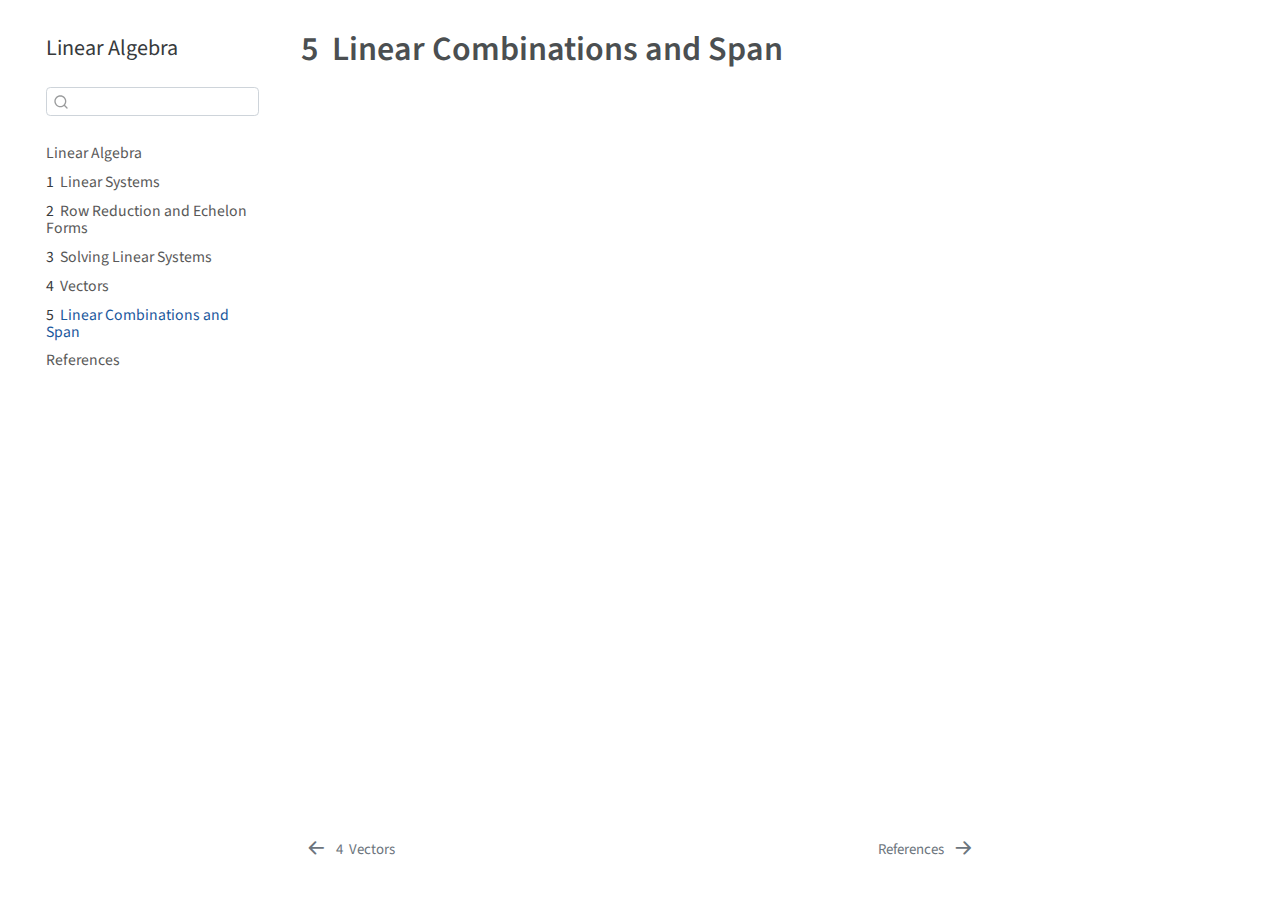
<file: docs/p5.html>
<!DOCTYPE html>
<html xmlns="http://www.w3.org/1999/xhtml" lang="en" xml:lang="en"><head>

<meta charset="utf-8">
<meta name="generator" content="quarto-1.4.330">

<meta name="viewport" content="width=device-width, initial-scale=1.0, user-scalable=yes">


<title>Linear Algebra - 5&nbsp; Linear Combinations and Span</title>
<style>
code{white-space: pre-wrap;}
span.smallcaps{font-variant: small-caps;}
div.columns{display: flex; gap: min(4vw, 1.5em);}
div.column{flex: auto; overflow-x: auto;}
div.hanging-indent{margin-left: 1.5em; text-indent: -1.5em;}
ul.task-list{list-style: none;}
ul.task-list li input[type="checkbox"] {
  width: 0.8em;
  margin: 0 0.8em 0.2em -1em; /* quarto-specific, see https://github.com/quarto-dev/quarto-cli/issues/4556 */ 
  vertical-align: middle;
}
</style>


<script src="site_libs/quarto-nav/quarto-nav.js"></script>
<script src="site_libs/quarto-nav/headroom.min.js"></script>
<script src="site_libs/clipboard/clipboard.min.js"></script>
<script src="site_libs/quarto-search/autocomplete.umd.js"></script>
<script src="site_libs/quarto-search/fuse.min.js"></script>
<script src="site_libs/quarto-search/quarto-search.js"></script>
<meta name="quarto:offset" content="./">
<link href="./references.html" rel="next">
<link href="./p4.html" rel="prev">
<script src="site_libs/quarto-html/quarto.js"></script>
<script src="site_libs/quarto-html/popper.min.js"></script>
<script src="site_libs/quarto-html/tippy.umd.min.js"></script>
<script src="site_libs/quarto-html/anchor.min.js"></script>
<link href="site_libs/quarto-html/tippy.css" rel="stylesheet">
<link href="site_libs/quarto-html/quarto-syntax-highlighting.css" rel="stylesheet" id="quarto-text-highlighting-styles">
<script src="site_libs/bootstrap/bootstrap.min.js"></script>
<link href="site_libs/bootstrap/bootstrap-icons.css" rel="stylesheet">
<link href="site_libs/bootstrap/bootstrap.min.css" rel="stylesheet" id="quarto-bootstrap" data-mode="light">
<script id="quarto-search-options" type="application/json">{
  "location": "sidebar",
  "copy-button": false,
  "collapse-after": 3,
  "panel-placement": "start",
  "type": "textbox",
  "limit": 20,
  "keyboard-shortcut": [
    "f",
    "/",
    "s"
  ],
  "language": {
    "search-no-results-text": "No results",
    "search-matching-documents-text": "matching documents",
    "search-copy-link-title": "Copy link to search",
    "search-hide-matches-text": "Hide additional matches",
    "search-more-match-text": "more match in this document",
    "search-more-matches-text": "more matches in this document",
    "search-clear-button-title": "Clear",
    "search-detached-cancel-button-title": "Cancel",
    "search-submit-button-title": "Submit",
    "search-label": "Search"
  }
}</script>


</head>

<body class="nav-sidebar floating">

<div id="quarto-search-results"></div>
  <header id="quarto-header" class="headroom fixed-top">
  <nav class="quarto-secondary-nav">
    <div class="container-fluid d-flex">
      <button type="button" class="quarto-btn-toggle btn" data-bs-toggle="collapse" data-bs-target="#quarto-sidebar,#quarto-sidebar-glass" aria-controls="quarto-sidebar" aria-expanded="false" aria-label="Toggle sidebar navigation" onclick="if (window.quartoToggleHeadroom) { window.quartoToggleHeadroom(); }">
        <i class="bi bi-layout-text-sidebar-reverse"></i>
      </button>
        <nav class="quarto-page-breadcrumbs" aria-label="breadcrumb"><ol class="breadcrumb"><li class="breadcrumb-item"><a href="./p5.html"><span class="chapter-number">5</span>&nbsp; <span class="chapter-title">Linear Combinations and Span</span></a></li></ol></nav>
        <a class="flex-grow-1" role="button" data-bs-toggle="collapse" data-bs-target="#quarto-sidebar,#quarto-sidebar-glass" aria-controls="quarto-sidebar" aria-expanded="false" aria-label="Toggle sidebar navigation" onclick="if (window.quartoToggleHeadroom) { window.quartoToggleHeadroom(); }">      
        </a>
      <button type="button" class="btn quarto-search-button" aria-label="" onclick="window.quartoOpenSearch();">
        <i class="bi bi-search"></i>
      </button>
    </div>
  </nav>
</header>
<!-- content -->
<div id="quarto-content" class="quarto-container page-columns page-rows-contents page-layout-article">
<!-- sidebar -->
  <nav id="quarto-sidebar" class="sidebar collapse collapse-horizontal sidebar-navigation floating overflow-auto">
    <div class="pt-lg-2 mt-2 text-left sidebar-header">
    <div class="sidebar-title mb-0 py-0">
      <a href="./">Linear Algebra</a> 
    </div>
      </div>
        <div class="mt-2 flex-shrink-0 align-items-center">
        <div class="sidebar-search">
        <div id="quarto-search" class="" title="Search"></div>
        </div>
        </div>
    <div class="sidebar-menu-container"> 
    <ul class="list-unstyled mt-1">
        <li class="sidebar-item">
  <div class="sidebar-item-container"> 
  <a href="./index.html" class="sidebar-item-text sidebar-link">
 <span class="menu-text">Linear Algebra</span></a>
  </div>
</li>
        <li class="sidebar-item">
  <div class="sidebar-item-container"> 
  <a href="./p1.html" class="sidebar-item-text sidebar-link">
 <span class="menu-text"><span class="chapter-number">1</span>&nbsp; <span class="chapter-title">Linear Systems</span></span></a>
  </div>
</li>
        <li class="sidebar-item">
  <div class="sidebar-item-container"> 
  <a href="./p2.html" class="sidebar-item-text sidebar-link">
 <span class="menu-text"><span class="chapter-number">2</span>&nbsp; <span class="chapter-title">Row Reduction and Echelon Forms</span></span></a>
  </div>
</li>
        <li class="sidebar-item">
  <div class="sidebar-item-container"> 
  <a href="./p3.html" class="sidebar-item-text sidebar-link">
 <span class="menu-text"><span class="chapter-number">3</span>&nbsp; <span class="chapter-title">Solving Linear Systems</span></span></a>
  </div>
</li>
        <li class="sidebar-item">
  <div class="sidebar-item-container"> 
  <a href="./p4.html" class="sidebar-item-text sidebar-link">
 <span class="menu-text"><span class="chapter-number">4</span>&nbsp; <span class="chapter-title">Vectors</span></span></a>
  </div>
</li>
        <li class="sidebar-item">
  <div class="sidebar-item-container"> 
  <a href="./p5.html" class="sidebar-item-text sidebar-link active">
 <span class="menu-text"><span class="chapter-number">5</span>&nbsp; <span class="chapter-title">Linear Combinations and Span</span></span></a>
  </div>
</li>
        <li class="sidebar-item">
  <div class="sidebar-item-container"> 
  <a href="./references.html" class="sidebar-item-text sidebar-link">
 <span class="menu-text">References</span></a>
  </div>
</li>
    </ul>
    </div>
</nav>
<div id="quarto-sidebar-glass" data-bs-toggle="collapse" data-bs-target="#quarto-sidebar,#quarto-sidebar-glass"></div>
<!-- margin-sidebar -->
    <div id="quarto-margin-sidebar" class="sidebar margin-sidebar">
        
    </div>
<!-- main -->
<main class="content" id="quarto-document-content">

<header id="title-block-header" class="quarto-title-block default">
<div class="quarto-title">
<h1 class="title"><span class="chapter-number">5</span>&nbsp; <span class="chapter-title">Linear Combinations and Span</span></h1>
</div>



<div class="quarto-title-meta">

    
  
    
  </div>
  


</header>

<div class="quarto-video ratio ratio-16x9"><iframe data-external="1" src="https://www.youtube.com/embed/k7RM-ot2NWY" title="What are vectors?" frameborder="0" allow="accelerometer; autoplay; clipboard-write; encrypted-media; gyroscope; picture-in-picture" allowfullscreen=""></iframe></div>



</main> <!-- /main -->
<script id="quarto-html-after-body" type="application/javascript">
window.document.addEventListener("DOMContentLoaded", function (event) {
  const toggleBodyColorMode = (bsSheetEl) => {
    const mode = bsSheetEl.getAttribute("data-mode");
    const bodyEl = window.document.querySelector("body");
    if (mode === "dark") {
      bodyEl.classList.add("quarto-dark");
      bodyEl.classList.remove("quarto-light");
    } else {
      bodyEl.classList.add("quarto-light");
      bodyEl.classList.remove("quarto-dark");
    }
  }
  const toggleBodyColorPrimary = () => {
    const bsSheetEl = window.document.querySelector("link#quarto-bootstrap");
    if (bsSheetEl) {
      toggleBodyColorMode(bsSheetEl);
    }
  }
  toggleBodyColorPrimary();  
  const icon = "";
  const anchorJS = new window.AnchorJS();
  anchorJS.options = {
    placement: 'right',
    icon: icon
  };
  anchorJS.add('.anchored');
  const isCodeAnnotation = (el) => {
    for (const clz of el.classList) {
      if (clz.startsWith('code-annotation-')) {                     
        return true;
      }
    }
    return false;
  }
  const clipboard = new window.ClipboardJS('.code-copy-button', {
    text: function(trigger) {
      const codeEl = trigger.previousElementSibling.cloneNode(true);
      for (const childEl of codeEl.children) {
        if (isCodeAnnotation(childEl)) {
          childEl.remove();
        }
      }
      return codeEl.innerText;
    }
  });
  clipboard.on('success', function(e) {
    // button target
    const button = e.trigger;
    // don't keep focus
    button.blur();
    // flash "checked"
    button.classList.add('code-copy-button-checked');
    var currentTitle = button.getAttribute("title");
    button.setAttribute("title", "Copied!");
    let tooltip;
    if (window.bootstrap) {
      button.setAttribute("data-bs-toggle", "tooltip");
      button.setAttribute("data-bs-placement", "left");
      button.setAttribute("data-bs-title", "Copied!");
      tooltip = new bootstrap.Tooltip(button, 
        { trigger: "manual", 
          customClass: "code-copy-button-tooltip",
          offset: [0, -8]});
      tooltip.show();    
    }
    setTimeout(function() {
      if (tooltip) {
        tooltip.hide();
        button.removeAttribute("data-bs-title");
        button.removeAttribute("data-bs-toggle");
        button.removeAttribute("data-bs-placement");
      }
      button.setAttribute("title", currentTitle);
      button.classList.remove('code-copy-button-checked');
    }, 1000);
    // clear code selection
    e.clearSelection();
  });
  function tippyHover(el, contentFn, onTriggerFn, onUntriggerFn) {
    const config = {
      allowHTML: true,
      maxWidth: 500,
      delay: 100,
      arrow: false,
      appendTo: function(el) {
          return el.parentElement;
      },
      interactive: true,
      interactiveBorder: 10,
      theme: 'quarto',
      placement: 'bottom-start',
    };
    if (contentFn) {
      config.content = contentFn;
    }
    if (onTriggerFn) {
      config.onTrigger = onTriggerFn;
    }
    if (onUntriggerFn) {
      config.onUntrigger = onUntriggerFn;
    }
    window.tippy(el, config); 
  }
  const noterefs = window.document.querySelectorAll('a[role="doc-noteref"]');
  for (var i=0; i<noterefs.length; i++) {
    const ref = noterefs[i];
    tippyHover(ref, function() {
      // use id or data attribute instead here
      let href = ref.getAttribute('data-footnote-href') || ref.getAttribute('href');
      try { href = new URL(href).hash; } catch {}
      const id = href.replace(/^#\/?/, "");
      const note = window.document.getElementById(id);
      return note.innerHTML;
    });
  }
  const xrefs = window.document.querySelectorAll('a.quarto-xref');
  const processXRef = (id, note) => {
    // Strip column container classes
    const stripColumnClz = (el) => {
      el.classList.remove("page-full", "page-columns");
      if (el.children) {
        for (const child of el.children) {
          stripColumnClz(child);
        }
      }
    }
    stripColumnClz(note)
    if (id.startsWith('sec-')) {
      // Special case sections, only their first couple elements
      const container = document.createElement("div");
      if (note.children && note.children.length > 2) {
        for (let i = 0; i < 2; i++) {
          container.appendChild(note.children[i].cloneNode(true));
        }
        return container.innerHTML
      } else {
        return note.innerHTML;
      }
    } else {
      // Remove any anchor links if they are present
      const anchorLink = note.querySelector('a.anchorjs-link');
      if (anchorLink) {
        anchorLink.remove();
      }
      return note.innerHTML;
    }
  }
  for (var i=0; i<xrefs.length; i++) {
    const xref = xrefs[i];
    tippyHover(xref, undefined, function(instance) {
      instance.disable();
      let url = xref.getAttribute('href');
      let hash = undefined; 
      if (url.startsWith('#')) {
        hash = url;
      } else {
        try { hash = new URL(url).hash; } catch {}
      }
      if (hash) {
        const id = hash.replace(/^#\/?/, "");
        const note = window.document.getElementById(id);
        if (note !== null) {
          try {
            const html = processXRef(id, note.cloneNode(true));
            instance.setContent(html);
          } finally {
            instance.enable();
            instance.show();
          }
        } else {
          // See if we can fetch this
          fetch(url.split('#')[0])
          .then(res => res.text())
          .then(html => {
            const parser = new DOMParser();
            const htmlDoc = parser.parseFromString(html, "text/html");
            const note = htmlDoc.getElementById(id);
            if (note !== null) {
              const html = processXRef(id, note);
              instance.setContent(html);
            } 
          }).finally(() => {
            instance.enable();
            instance.show();
          });
        }
      }
    }, function(instance) {
    });
  }
      let selectedAnnoteEl;
      const selectorForAnnotation = ( cell, annotation) => {
        let cellAttr = 'data-code-cell="' + cell + '"';
        let lineAttr = 'data-code-annotation="' +  annotation + '"';
        const selector = 'span[' + cellAttr + '][' + lineAttr + ']';
        return selector;
      }
      const selectCodeLines = (annoteEl) => {
        const doc = window.document;
        const targetCell = annoteEl.getAttribute("data-target-cell");
        const targetAnnotation = annoteEl.getAttribute("data-target-annotation");
        const annoteSpan = window.document.querySelector(selectorForAnnotation(targetCell, targetAnnotation));
        const lines = annoteSpan.getAttribute("data-code-lines").split(",");
        const lineIds = lines.map((line) => {
          return targetCell + "-" + line;
        })
        let top = null;
        let height = null;
        let parent = null;
        if (lineIds.length > 0) {
            //compute the position of the single el (top and bottom and make a div)
            const el = window.document.getElementById(lineIds[0]);
            top = el.offsetTop;
            height = el.offsetHeight;
            parent = el.parentElement.parentElement;
          if (lineIds.length > 1) {
            const lastEl = window.document.getElementById(lineIds[lineIds.length - 1]);
            const bottom = lastEl.offsetTop + lastEl.offsetHeight;
            height = bottom - top;
          }
          if (top !== null && height !== null && parent !== null) {
            // cook up a div (if necessary) and position it 
            let div = window.document.getElementById("code-annotation-line-highlight");
            if (div === null) {
              div = window.document.createElement("div");
              div.setAttribute("id", "code-annotation-line-highlight");
              div.style.position = 'absolute';
              parent.appendChild(div);
            }
            div.style.top = top - 2 + "px";
            div.style.height = height + 4 + "px";
            div.style.left = 0;
            let gutterDiv = window.document.getElementById("code-annotation-line-highlight-gutter");
            if (gutterDiv === null) {
              gutterDiv = window.document.createElement("div");
              gutterDiv.setAttribute("id", "code-annotation-line-highlight-gutter");
              gutterDiv.style.position = 'absolute';
              const codeCell = window.document.getElementById(targetCell);
              const gutter = codeCell.querySelector('.code-annotation-gutter');
              gutter.appendChild(gutterDiv);
            }
            gutterDiv.style.top = top - 2 + "px";
            gutterDiv.style.height = height + 4 + "px";
          }
          selectedAnnoteEl = annoteEl;
        }
      };
      const unselectCodeLines = () => {
        const elementsIds = ["code-annotation-line-highlight", "code-annotation-line-highlight-gutter"];
        elementsIds.forEach((elId) => {
          const div = window.document.getElementById(elId);
          if (div) {
            div.remove();
          }
        });
        selectedAnnoteEl = undefined;
      };
        // Handle positioning of the toggle
    window.addEventListener(
      "resize",
      throttle(() => {
        console.log("RESIZE");
        elRect = undefined;
        if (selectedAnnoteEl) {
          selectCodeLines(selectedAnnoteEl);
        }
      }, 10)
    );
    function throttle(fn, ms) {
    let throttle = false;
    let timer;
      return (...args) => {
        if(!throttle) { // first call gets through
            fn.apply(this, args);
            throttle = true;
        } else { // all the others get throttled
            if(timer) clearTimeout(timer); // cancel #2
            timer = setTimeout(() => {
              fn.apply(this, args);
              timer = throttle = false;
            }, ms);
        }
      };
    }
      // Attach click handler to the DT
      const annoteDls = window.document.querySelectorAll('dt[data-target-cell]');
      for (const annoteDlNode of annoteDls) {
        annoteDlNode.addEventListener('click', (event) => {
          const clickedEl = event.target;
          if (clickedEl !== selectedAnnoteEl) {
            unselectCodeLines();
            const activeEl = window.document.querySelector('dt[data-target-cell].code-annotation-active');
            if (activeEl) {
              activeEl.classList.remove('code-annotation-active');
            }
            selectCodeLines(clickedEl);
            clickedEl.classList.add('code-annotation-active');
          } else {
            // Unselect the line
            unselectCodeLines();
            clickedEl.classList.remove('code-annotation-active');
          }
        });
      }
  const findCites = (el) => {
    const parentEl = el.parentElement;
    if (parentEl) {
      const cites = parentEl.dataset.cites;
      if (cites) {
        return {
          el,
          cites: cites.split(' ')
        };
      } else {
        return findCites(el.parentElement)
      }
    } else {
      return undefined;
    }
  };
  var bibliorefs = window.document.querySelectorAll('a[role="doc-biblioref"]');
  for (var i=0; i<bibliorefs.length; i++) {
    const ref = bibliorefs[i];
    const citeInfo = findCites(ref);
    if (citeInfo) {
      tippyHover(citeInfo.el, function() {
        var popup = window.document.createElement('div');
        citeInfo.cites.forEach(function(cite) {
          var citeDiv = window.document.createElement('div');
          citeDiv.classList.add('hanging-indent');
          citeDiv.classList.add('csl-entry');
          var biblioDiv = window.document.getElementById('ref-' + cite);
          if (biblioDiv) {
            citeDiv.innerHTML = biblioDiv.innerHTML;
          }
          popup.appendChild(citeDiv);
        });
        return popup.innerHTML;
      });
    }
  }
});
</script>
<nav class="page-navigation">
  <div class="nav-page nav-page-previous">
      <a href="./p4.html" class="pagination-link">
        <i class="bi bi-arrow-left-short"></i> <span class="nav-page-text"><span class="chapter-number">4</span>&nbsp; <span class="chapter-title">Vectors</span></span>
      </a>          
  </div>
  <div class="nav-page nav-page-next">
      <a href="./references.html" class="pagination-link">
        <span class="nav-page-text">References</span> <i class="bi bi-arrow-right-short"></i>
      </a>
  </div>
</nav>
</div> <!-- /content -->




</body></html>
</file>
<file: docs/site_libs/quarto-html/tippy.css>
.tippy-box[data-animation=fade][data-state=hidden]{opacity:0}[data-tippy-root]{max-width:calc(100vw - 10px)}.tippy-box{position:relative;background-color:#333;color:#fff;border-radius:4px;font-size:14px;line-height:1.4;white-space:normal;outline:0;transition-property:transform,visibility,opacity}.tippy-box[data-placement^=top]>.tippy-arrow{bottom:0}.tippy-box[data-placement^=top]>.tippy-arrow:before{bottom:-7px;left:0;border-width:8px 8px 0;border-top-color:initial;transform-origin:center top}.tippy-box[data-placement^=bottom]>.tippy-arrow{top:0}.tippy-box[data-placement^=bottom]>.tippy-arrow:before{top:-7px;left:0;border-width:0 8px 8px;border-bottom-color:initial;transform-origin:center bottom}.tippy-box[data-placement^=left]>.tippy-arrow{right:0}.tippy-box[data-placement^=left]>.tippy-arrow:before{border-width:8px 0 8px 8px;border-left-color:initial;right:-7px;transform-origin:center left}.tippy-box[data-placement^=right]>.tippy-arrow{left:0}.tippy-box[data-placement^=right]>.tippy-arrow:before{left:-7px;border-width:8px 8px 8px 0;border-right-color:initial;transform-origin:center right}.tippy-box[data-inertia][data-state=visible]{transition-timing-function:cubic-bezier(.54,1.5,.38,1.11)}.tippy-arrow{width:16px;height:16px;color:#333}.tippy-arrow:before{content:"";position:absolute;border-color:transparent;border-style:solid}.tippy-content{position:relative;padding:5px 9px;z-index:1}
</file>
<file: docs/site_libs/quarto-html/quarto-syntax-highlighting.css>
/* quarto syntax highlight colors */
:root {
  --quarto-hl-ot-color: #003B4F;
  --quarto-hl-at-color: #657422;
  --quarto-hl-ss-color: #20794D;
  --quarto-hl-an-color: #5E5E5E;
  --quarto-hl-fu-color: #4758AB;
  --quarto-hl-st-color: #20794D;
  --quarto-hl-cf-color: #003B4F;
  --quarto-hl-op-color: #5E5E5E;
  --quarto-hl-er-color: #AD0000;
  --quarto-hl-bn-color: #AD0000;
  --quarto-hl-al-color: #AD0000;
  --quarto-hl-va-color: #111111;
  --quarto-hl-bu-color: inherit;
  --quarto-hl-ex-color: inherit;
  --quarto-hl-pp-color: #AD0000;
  --quarto-hl-in-color: #5E5E5E;
  --quarto-hl-vs-color: #20794D;
  --quarto-hl-wa-color: #5E5E5E;
  --quarto-hl-do-color: #5E5E5E;
  --quarto-hl-im-color: #00769E;
  --quarto-hl-ch-color: #20794D;
  --quarto-hl-dt-color: #AD0000;
  --quarto-hl-fl-color: #AD0000;
  --quarto-hl-co-color: #5E5E5E;
  --quarto-hl-cv-color: #5E5E5E;
  --quarto-hl-cn-color: #8f5902;
  --quarto-hl-sc-color: #5E5E5E;
  --quarto-hl-dv-color: #AD0000;
  --quarto-hl-kw-color: #003B4F;
}

/* other quarto variables */
:root {
  --quarto-font-monospace: SFMono-Regular, Menlo, Monaco, Consolas, "Liberation Mono", "Courier New", monospace;
}

pre > code.sourceCode > span {
  color: #003B4F;
}

code span {
  color: #003B4F;
}

code.sourceCode > span {
  color: #003B4F;
}

div.sourceCode,
div.sourceCode pre.sourceCode {
  color: #003B4F;
}

code span.ot {
  color: #003B4F;
  font-style: inherit;
}

code span.at {
  color: #657422;
  font-style: inherit;
}

code span.ss {
  color: #20794D;
  font-style: inherit;
}

code span.an {
  color: #5E5E5E;
  font-style: inherit;
}

code span.fu {
  color: #4758AB;
  font-style: inherit;
}

code span.st {
  color: #20794D;
  font-style: inherit;
}

code span.cf {
  color: #003B4F;
  font-style: inherit;
}

code span.op {
  color: #5E5E5E;
  font-style: inherit;
}

code span.er {
  color: #AD0000;
  font-style: inherit;
}

code span.bn {
  color: #AD0000;
  font-style: inherit;
}

code span.al {
  color: #AD0000;
  font-style: inherit;
}

code span.va {
  color: #111111;
  font-style: inherit;
}

code span.bu {
  font-style: inherit;
}

code span.ex {
  font-style: inherit;
}

code span.pp {
  color: #AD0000;
  font-style: inherit;
}

code span.in {
  color: #5E5E5E;
  font-style: inherit;
}

code span.vs {
  color: #20794D;
  font-style: inherit;
}

code span.wa {
  color: #5E5E5E;
  font-style: italic;
}

code span.do {
  color: #5E5E5E;
  font-style: italic;
}

code span.im {
  color: #00769E;
  font-style: inherit;
}

code span.ch {
  color: #20794D;
  font-style: inherit;
}

code span.dt {
  color: #AD0000;
  font-style: inherit;
}

code span.fl {
  color: #AD0000;
  font-style: inherit;
}

code span.co {
  color: #5E5E5E;
  font-style: inherit;
}

code span.cv {
  color: #5E5E5E;
  font-style: italic;
}

code span.cn {
  color: #8f5902;
  font-style: inherit;
}

code span.sc {
  color: #5E5E5E;
  font-style: inherit;
}

code span.dv {
  color: #AD0000;
  font-style: inherit;
}

code span.kw {
  color: #003B4F;
  font-style: inherit;
}

.prevent-inlining {
  content: "</";
}

/*# sourceMappingURL=debc5d5d77c3f9108843748ff7464032.css.map */
</file>
